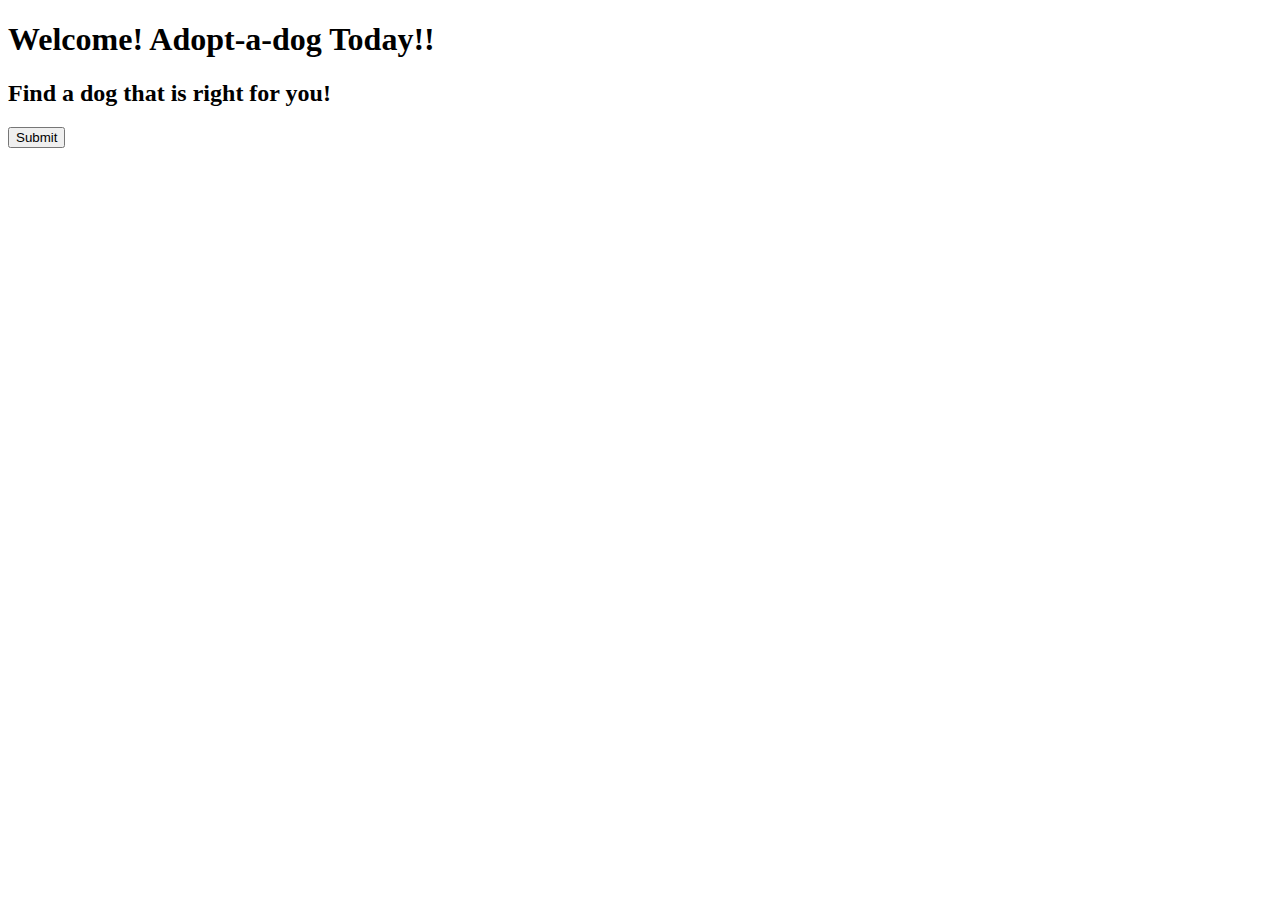
<file: templates/welcom.html>
<!DOCTYPE html>
<html>
    <head>
        <h1>Welcome! Adopt-a-dog Today!!</h1>
    </head>
    
    <style>
    body {
        background-image: url("http://www.myassistancedoginc.org/wp-content/uploads/2015/09/Best-Service-Dog-Breeds.jpg");
        background-size: 1450px; 
    }    
    </style>
   
    <body>
        <h2>Find a dog that is right for you!</h2>
        <form method=POST action="/">
        
        <input type="submit">
    </form>
    </body>
        

</html>
</file>
